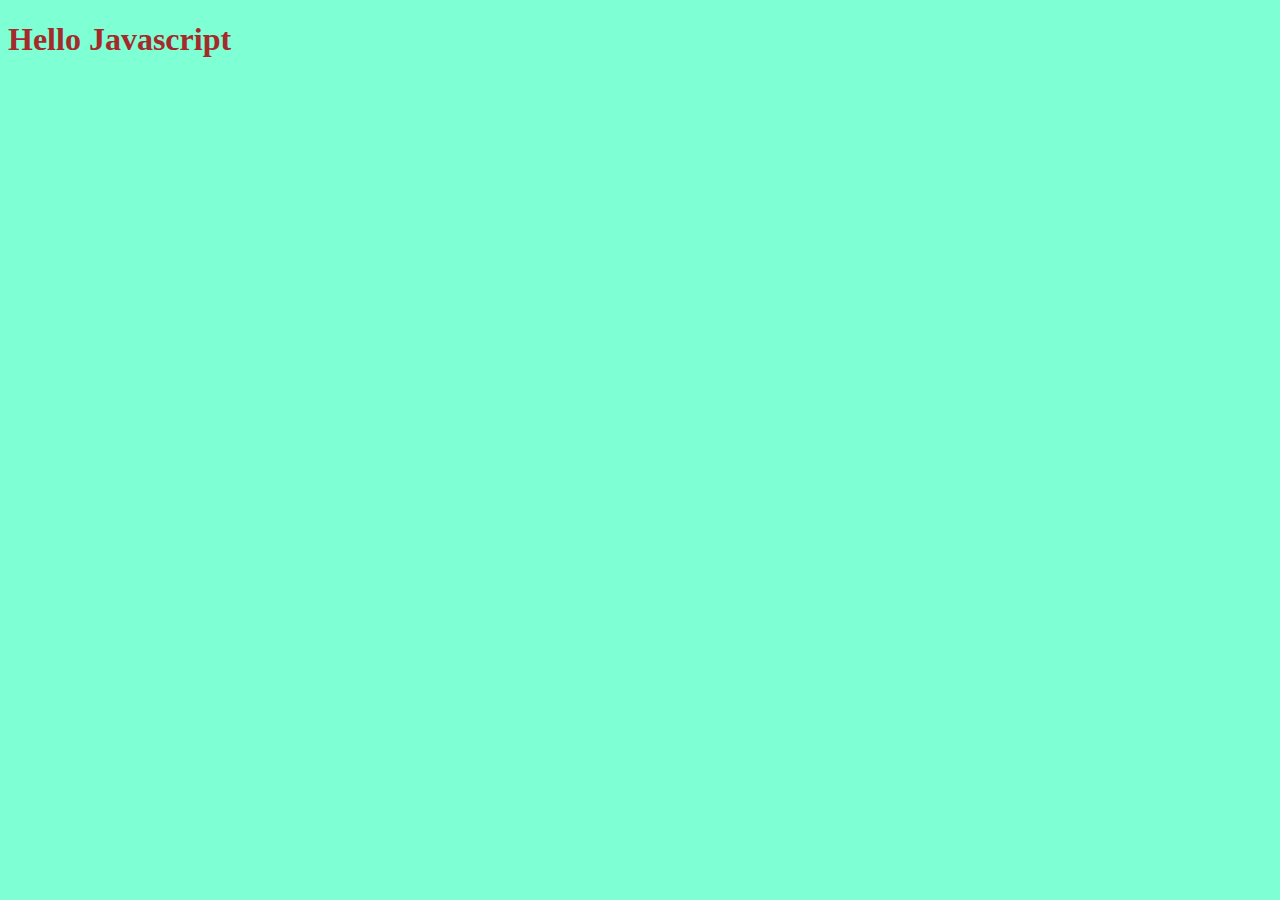
<file: index.html>
<!DOCTYPE html>
<html lang="en">
<head>
    <meta charset="UTF-8">
    <meta http-equiv="X-UA-Compatible" content="IE=edge">
    <meta name="viewport" content="width=device-width, initial-scale=1.0">
    <title>Document</title>
    <link rel="stylesheet" href="style.css">
</head>
<body>
    <h1>Hello Javascript</h1>

    <script src="js/first.js"></script>
    <script>
        for(let i =1; i<=10; i++){
            let num = 13;
            let namota = num * i;
            console.log(13, 'x' , i, '=', namota);
        }
    </script>
    <script src="js/second.js"></script>
    <script src="js/third.js"></script>
</body>
</html>
</file>
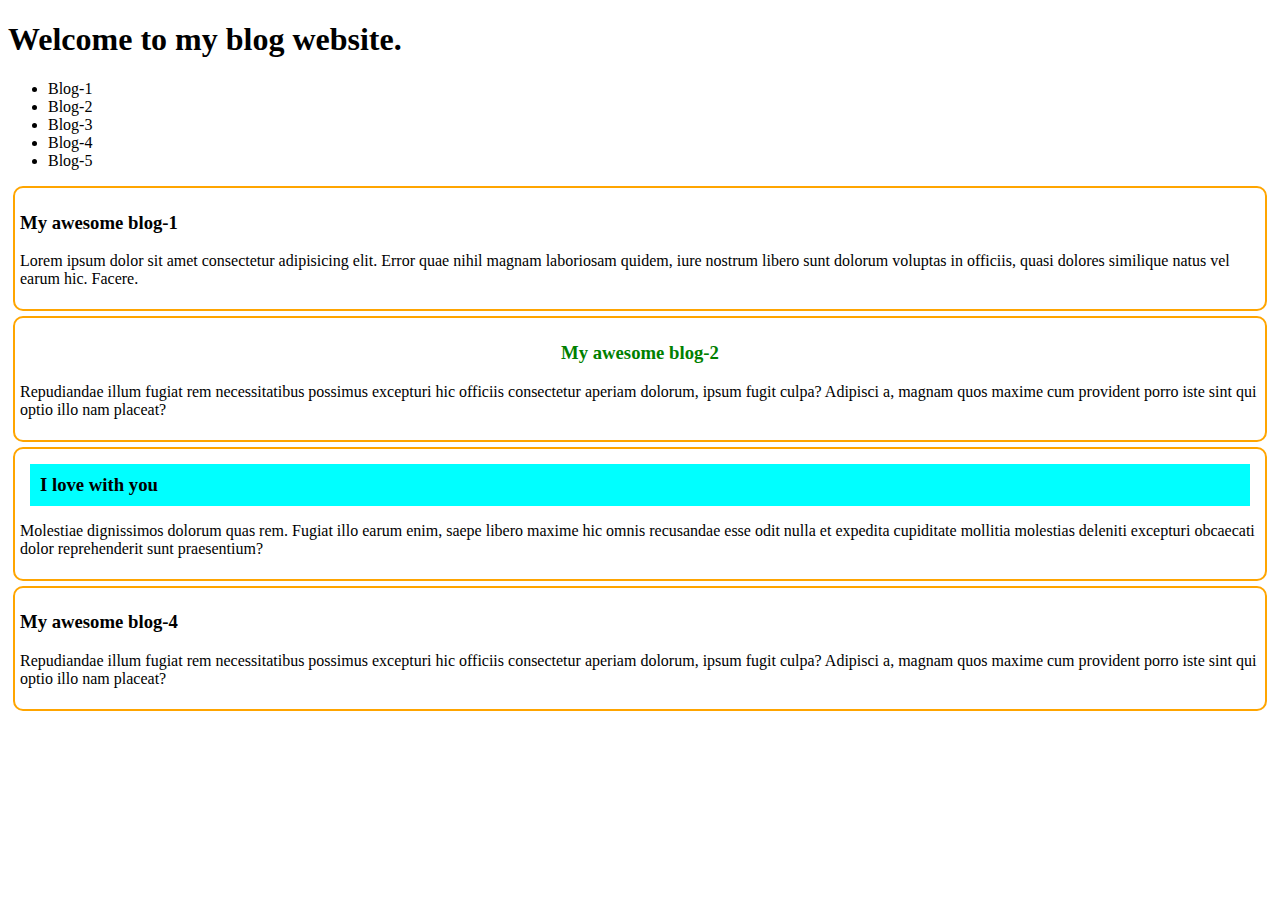
<file: js/dom.html>
<!DOCTYPE html>
<html lang="en">
<head>
    <meta charset="UTF-8">
    <meta http-equiv="X-UA-Compatible" content="IE=edge">
    <meta name="viewport" content="width=device-width, initial-scale=1.0">
    <title>Document</title>
</head>
<body>
    <header>
        <h1>Welcome to my blog website.</h1>
    </header>
    <main>
            
        <section id="blogs">
            <header>
                <ul id="blog-list">
                    <li>Blog-1</li>
                    <li>Blog-2</li>
                    <li>Blog-3</li>
                    <li>Blog-4</li>
                </ul>
            </header>
            <article class="blog">
                <h3>My awesome blog-1</h3>
                <p>Lorem ipsum dolor sit amet consectetur adipisicing elit. Error quae nihil magnam laboriosam quidem, iure nostrum libero sunt dolorum voluptas in officiis, quasi dolores similique natus vel earum hic. Facere.</p>
            </article>
            <article class="blog">
                <h3 id="second-title">My awesome blog-2</h3>
                <p>Repudiandae illum fugiat rem necessitatibus possimus excepturi hic officiis consectetur aperiam dolorum, ipsum fugit culpa? Adipisci a, magnam quos maxime cum provident porro iste sint qui optio illo nam placeat?</p>
            </article>
            <article class="blog">
                <h3 id="third-title">My awesome blog-3</h3>
                <p>Molestiae dignissimos dolorum quas rem. Fugiat illo earum enim, saepe libero maxime hic omnis recusandae esse odit nulla et expedita cupiditate mollitia molestias deleniti excepturi obcaecati dolor reprehenderit sunt praesentium?</p>
            </article>
        </section>
    </main>
    <script>
        const student = {name: 'kismot ali', age: 17, height: 60}
        // console.log(document.body);

        // get element using tag name

        const blogTitles = document.getElementsByTagName('h3');
        for(const h3 of blogTitles){
            // console.log(h3.innerText);
        }
        const blogDetails = document.getElementsByTagName('p');
        for(const p of blogDetails){
            // console.log(p.innerText);
        }

        // get element by id 
        const second = document.getElementById('second-title');
        second.style.color = 'green';
        second.style.textAlign = 'center';

        
        const third = document.getElementById('third-title');
        third.innerText = 'I love with you';
        third.style.backgroundColor = 'aqua';
        third.style.padding = '10px';
        third.style.margin = '10px';

        // create an element using js
        // create element
        const li = document.createElement('li');
        li.innerText = 'Blog-5';

        // where to add
        const ul = document.getElementById('blog-list');
        // appendchild
        ul.appendChild(li);

        const article = document.createElement('article');
        article.classList.add('blog');

        article.innerHTML= `
            <h3>My awesome blog-4</h3>
            <p>Repudiandae illum fugiat rem necessitatibus possimus excepturi hic officiis consectetur aperiam dolorum, ipsum fugit culpa? Adipisci a, magnam quos maxime cum provident porro iste sint qui optio illo nam placeat?</p>
        `
        // const h3 = document.createElement('h3');
        // h3.innerText = 'My awesome blog-4';
        // const p = document.createElement('p');
        // p.innerText = 'Repudiandae illum fugiat rem necessitatibus possimus excepturi hic officiis consectetur aperiam dolorum, ipsum fugit culpa? Adipisci a, magnam quos maxime cum provident porro iste sint qui optio illo nam placeat?';

        // article.appendChild(h3);
        // article.appendChild(p);

        const blogs2 = document.getElementById('blogs');
        blogs2.appendChild(article);

        // get element using class name
        const blogs = document.getElementsByClassName('blog');
        for(const blog of blogs){
            blog.style.border = '2px solid orange';
            blog.style.borderRadius = '10px'
            blog.style.padding = '5px';
            blog.style.margin = '5px';
        }


        
    </script>
</body>
</html>
</file>
<file: style.css>
body{
    background-color: aquamarine;
}
h1 {
    color: brown;
}
</file>
